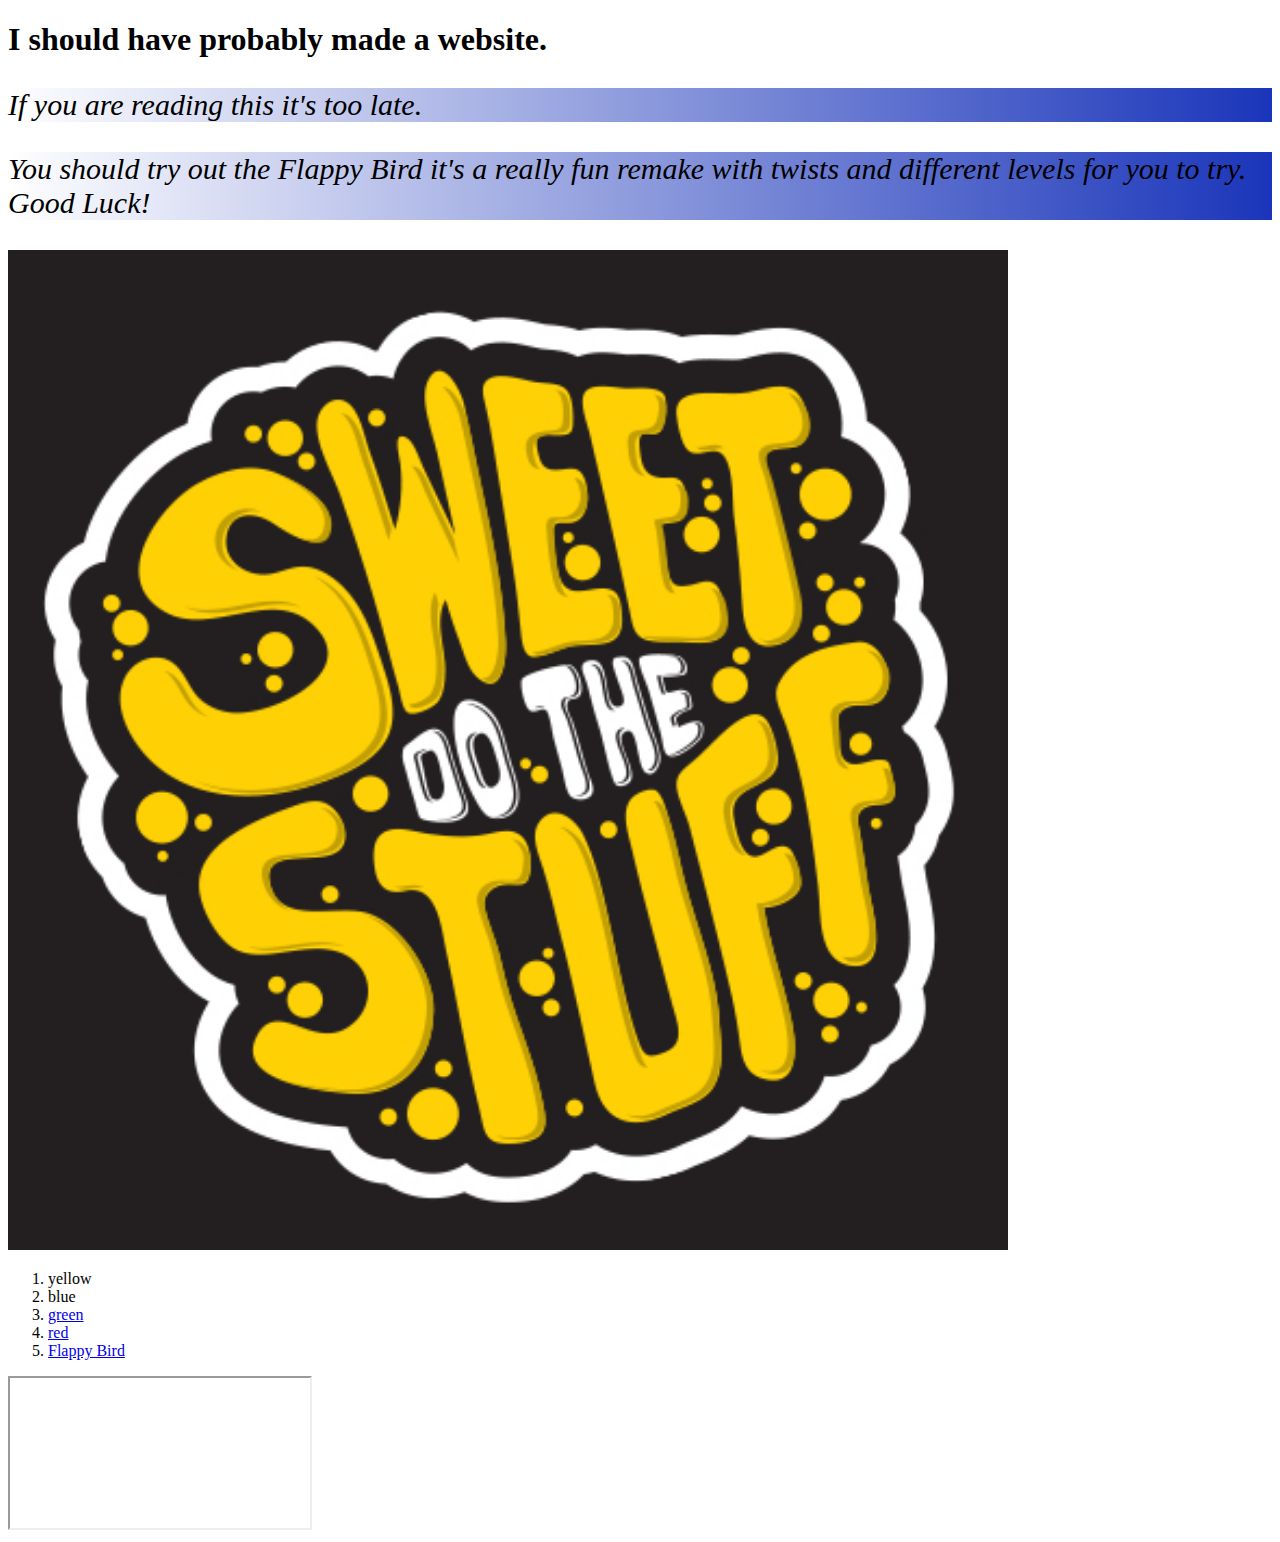
<file: index.html>
<!DOCTYPE html>
    <html>
         <head>
                <title>Welcome to my page</title>
                <meta name="charset" content="UTF-8">
                <meta name="description" content="an ugly page">   
                <link rel="stylesheet"  type="text/css"  href="stylesheet.css">
        </head> 
        <body>
                
                 <h1>I should have probably made a website.</h1>
                 <p>If you are reading this it's too late.</p>
                 <p>You should try out the Flappy Bird it's a really fun remake with twists and different levels for you to try. Good Luck!</p>
                 <img src="do-the-sweet-stuff.jpg" style="width:1000px">
                 <ol>
                     <li>yellow</li>
                     <li>blue</li>
                     <li><a href="http://www.kippnyc.org">green</a></li>
                     <li><a href="http://www.dialfredo.com/wp-content/uploads/2015/05/redapplepic.jpg">red</a></li>
                     <li><a href="http://snap.berkeley.edu/snapsource/snap.html#present:Username=arield&ProjectName=flappy%20bird%20win">Flappy Bird</a></li>
                 </ol>
                 <iframe src="https://www.youtube.com/watch?v=i9EYQTR_U7o&spfreload=10">
                    <p>Your browser does not support iframes.</p>
                </iframe>
        </body>
    </html>
</file>
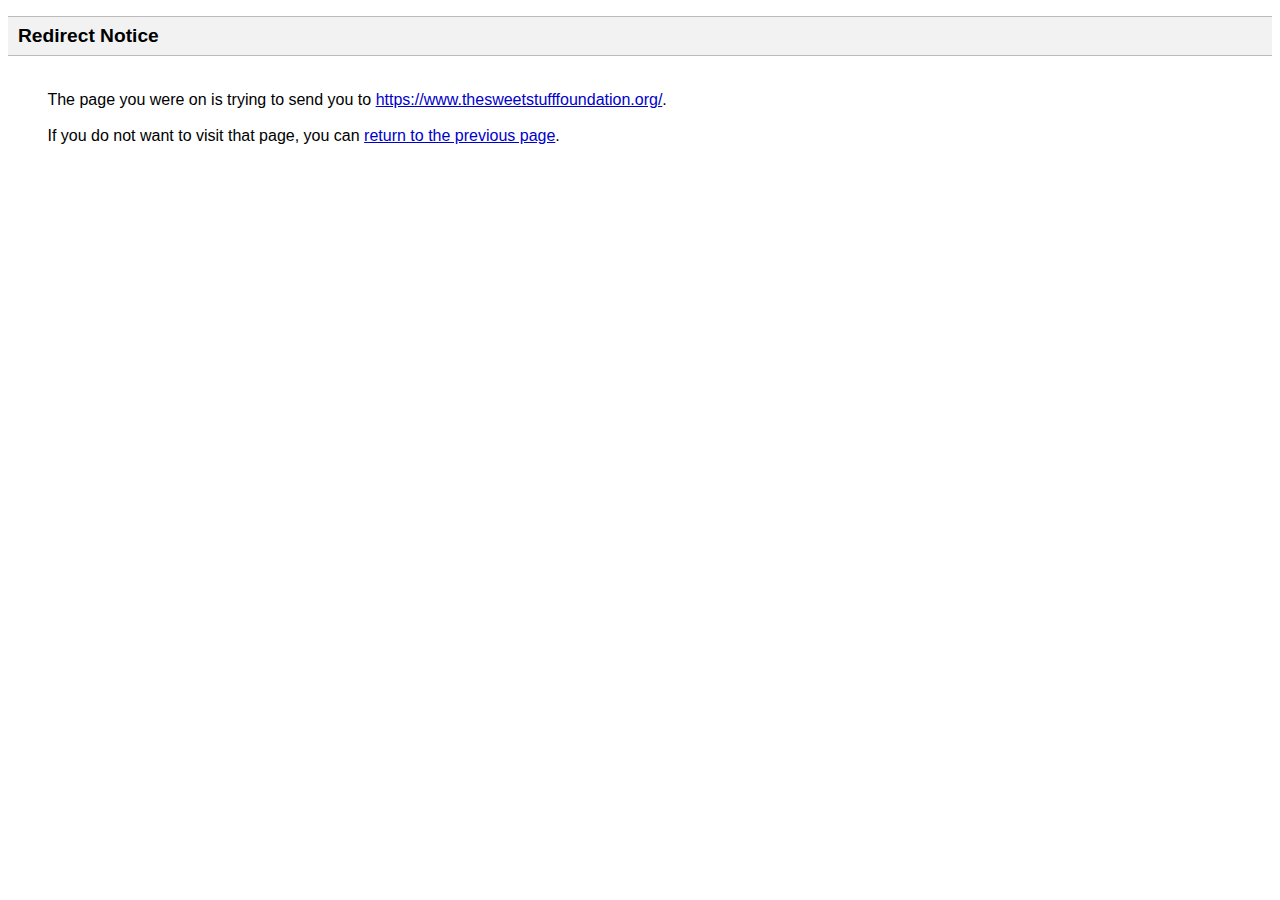
<file: imgres-2.html>
<!doctype html><html lang="en-GB"><head><meta content="text/html; charset=ISO-8859-1" http-equiv="content-type"><title>Redirect Notice</title><style>body,div,a{font-family:arial,sans-serif}body{background-color:#fff;margin-top:3px}div{color:#000}a:link{color:#00c}a:visited{color:#551a8b}a:active{color:red}div._lFe{border-top:1px solid #bbb;border-bottom:1px solid #bbb;background:#f2f2f2;margin-top:1em;width:100%}div._kFe{padding:0.5em 0;margin-left:10px}div._jFe{margin-left:35px;margin-top:35px}</style><script>function go_back(){window.history.go(-1);return false;}

function ctu(oi,ct){var link = document && document.referrer;var esc_link = "";var e = window && window.encodeURIComponent ?encodeURIComponent :escape;if (link){esc_link = e(link);}
new Image().src = "/url?sa=T&url=" + esc_link + "&oi=" + e(oi)+ "&ct=" + e(ct);return false;}
</script></head><body><div class="_lFe"><div class="_kFe"><font style="font-size:larger"><b>Redirect Notice</b></font></div></div><div class="_jFe">&nbsp;The page you were on is trying to send you to <a href="https://www.thesweetstufffoundation.org/">https://www.thesweetstufffoundation.org/</a>.<br><br>&nbsp;If you do not want to visit that page, you can <a href="#" onclick="return go_back();" onmousedown="ctu('stb_fbk','originlink');">return to the previous page</a>.<br><br><br></div></body></html>
</file>
<file: stylesheet.css>
p{ 
 background: rgba(255,255,255,1);
background: -moz-linear-gradient(left, rgba(255,255,255,1) 0%, rgba(26,53,186,1) 100%);
background: -webkit-gradient(left top, right top, color-stop(0%, rgba(255,255,255,1)), color-stop(100%, rgba(26,53,186,1)));
background: -webkit-linear-gradient(left, rgba(255,255,255,1) 0%, rgba(26,53,186,1) 100%);
background: -o-linear-gradient(left, rgba(255,255,255,1) 0%, rgba(26,53,186,1) 100%);
background: -ms-linear-gradient(left, rgba(255,255,255,1) 0%, rgba(26,53,186,1) 100%);
background: linear-gradient(to right, rgba(255,255,255,1) 0%, rgba(26,53,186,1) 100%);
filter: progid:DXImageTransform.Microsoft.gradient( startColorstr='#ffffff', endColorstr='#1a35ba', GradientType=1 );
 font-style:italic;
 font-size:30px;
  }
</file>
